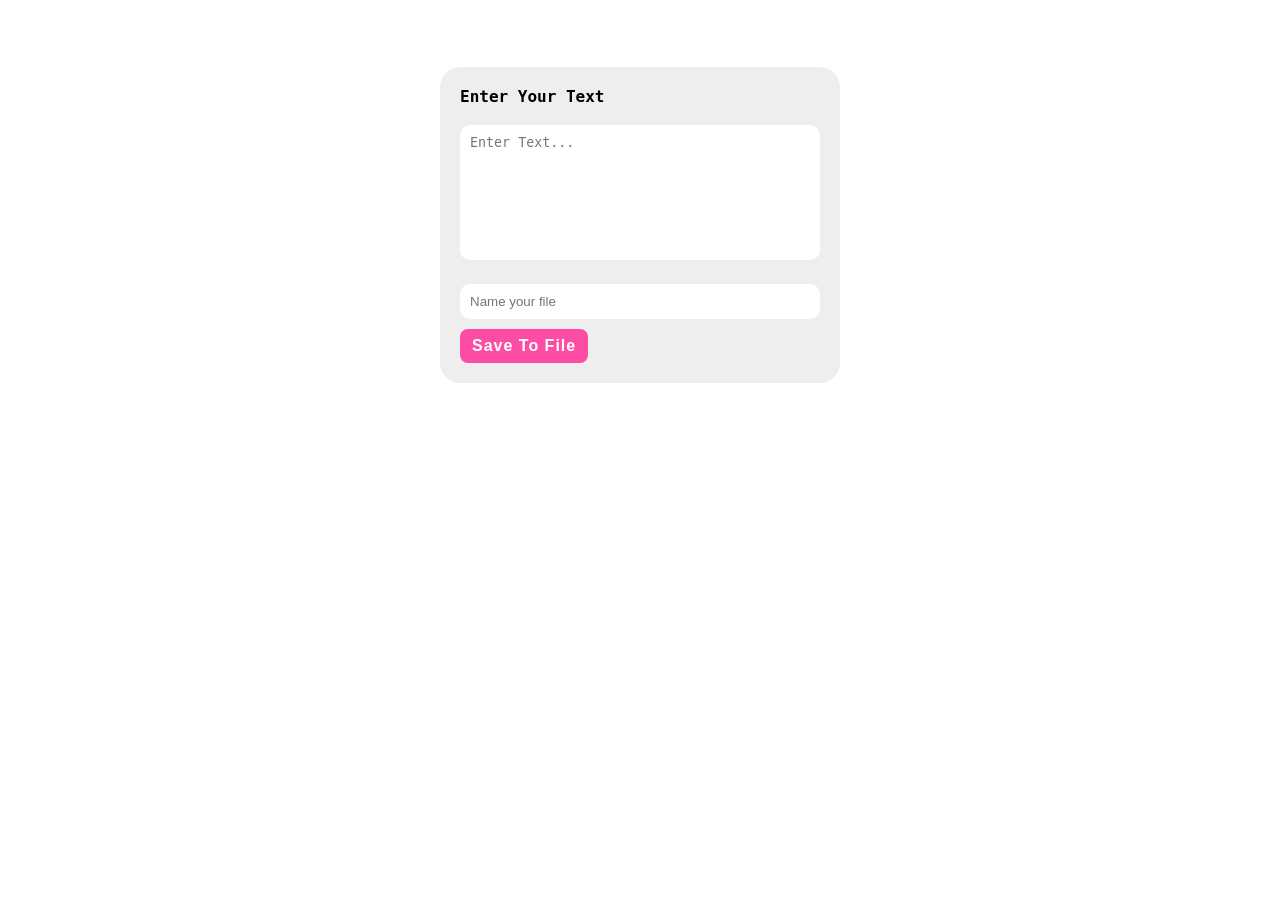
<file: testing.html>
<!DOCTYPE html>
<html lang="en">

<head>
    <meta charset="UTF-8">
    <meta name="viewport" content="width=device-width, initial-scale=1.0">
    <meta name="description" content="testing code">
    <title>Testing_code</title>
    <link rel="stylesheet" href="css/testing.css">
</head>

<body>
    <div class="form">
        <div class="title-form">Enter Your Text</div>
        <textarea placeholder="Enter Text..."></textarea>
        <input type="text" class="name-file" placeholder="Name your file">
        <button>Save To File</button>
    </div>
    <script src="testing-code.js"></script>
</body>

</html>
</file>
<file: css/testing.css>
* {
    box-sizing: border-box;
    padding: 0;
    margin: 0;
}

body {
    font-family: "Inconsolata", monospace !important;
    height: 50vh;
    display: grid;
    place-items: center;
}

.form {
    width: 400px;
    padding: 20px;
    border-radius: 20px;
    background-color: #eee;
}

.form .title-form {
    margin-bottom: 1.2rem;
    font-weight: 600;
}

.form textarea {
    border: none;
    outline: none;
    resize: none;
    border-radius: 10px;
    width: 100%;
    height: 15vh;
    padding: 10px;
    margin-bottom: 20px;
}

.form input {
    border: none;
    outline: none;
    width: 100%;
    padding: 10px;
    border-radius: 10px;
    margin-bottom: 10px;
}

.form button {
    border: none;
    padding: 8px 12px;
    border-radius: 8px;
    background-color: #f39d;
    color: #fff;
    font-weight: 600;
    font-size: 16px;
    letter-spacing: 1px;
    cursor: pointer;
}
</file>
